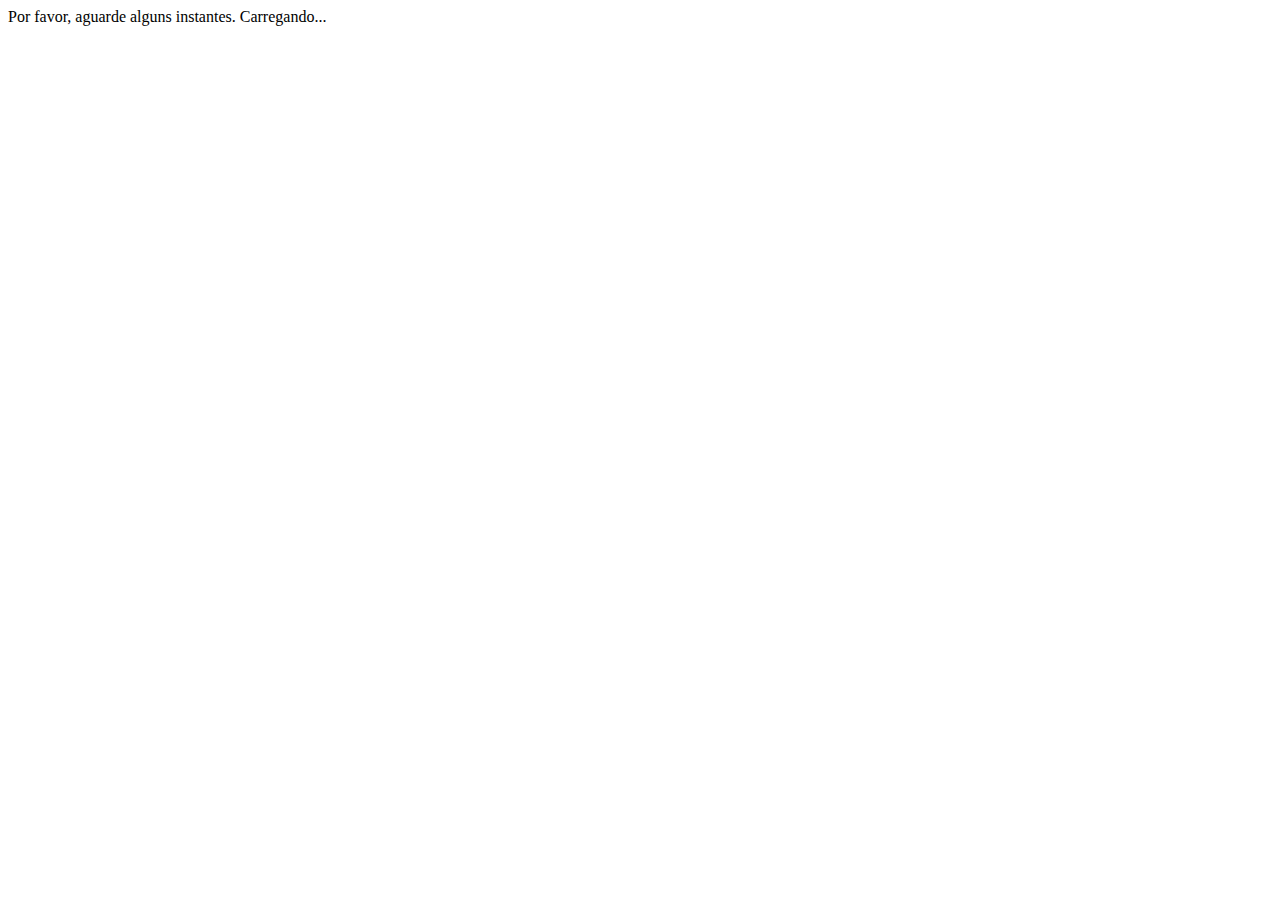
<file: src/index.html>
<!DOCTYPE html>
<html lang="pt-br">

<head>
    <base href="/">
    <title>LPWEB - Calculadora</title>
    <meta charset="UTF-8">
    <meta name="viewport" content="width=device-width, initial-scale=1">
</head>

<body>
    <my-app>Por favor, aguarde alguns instantes. Carregando...</my-app>
</body>

</html>
</file>
